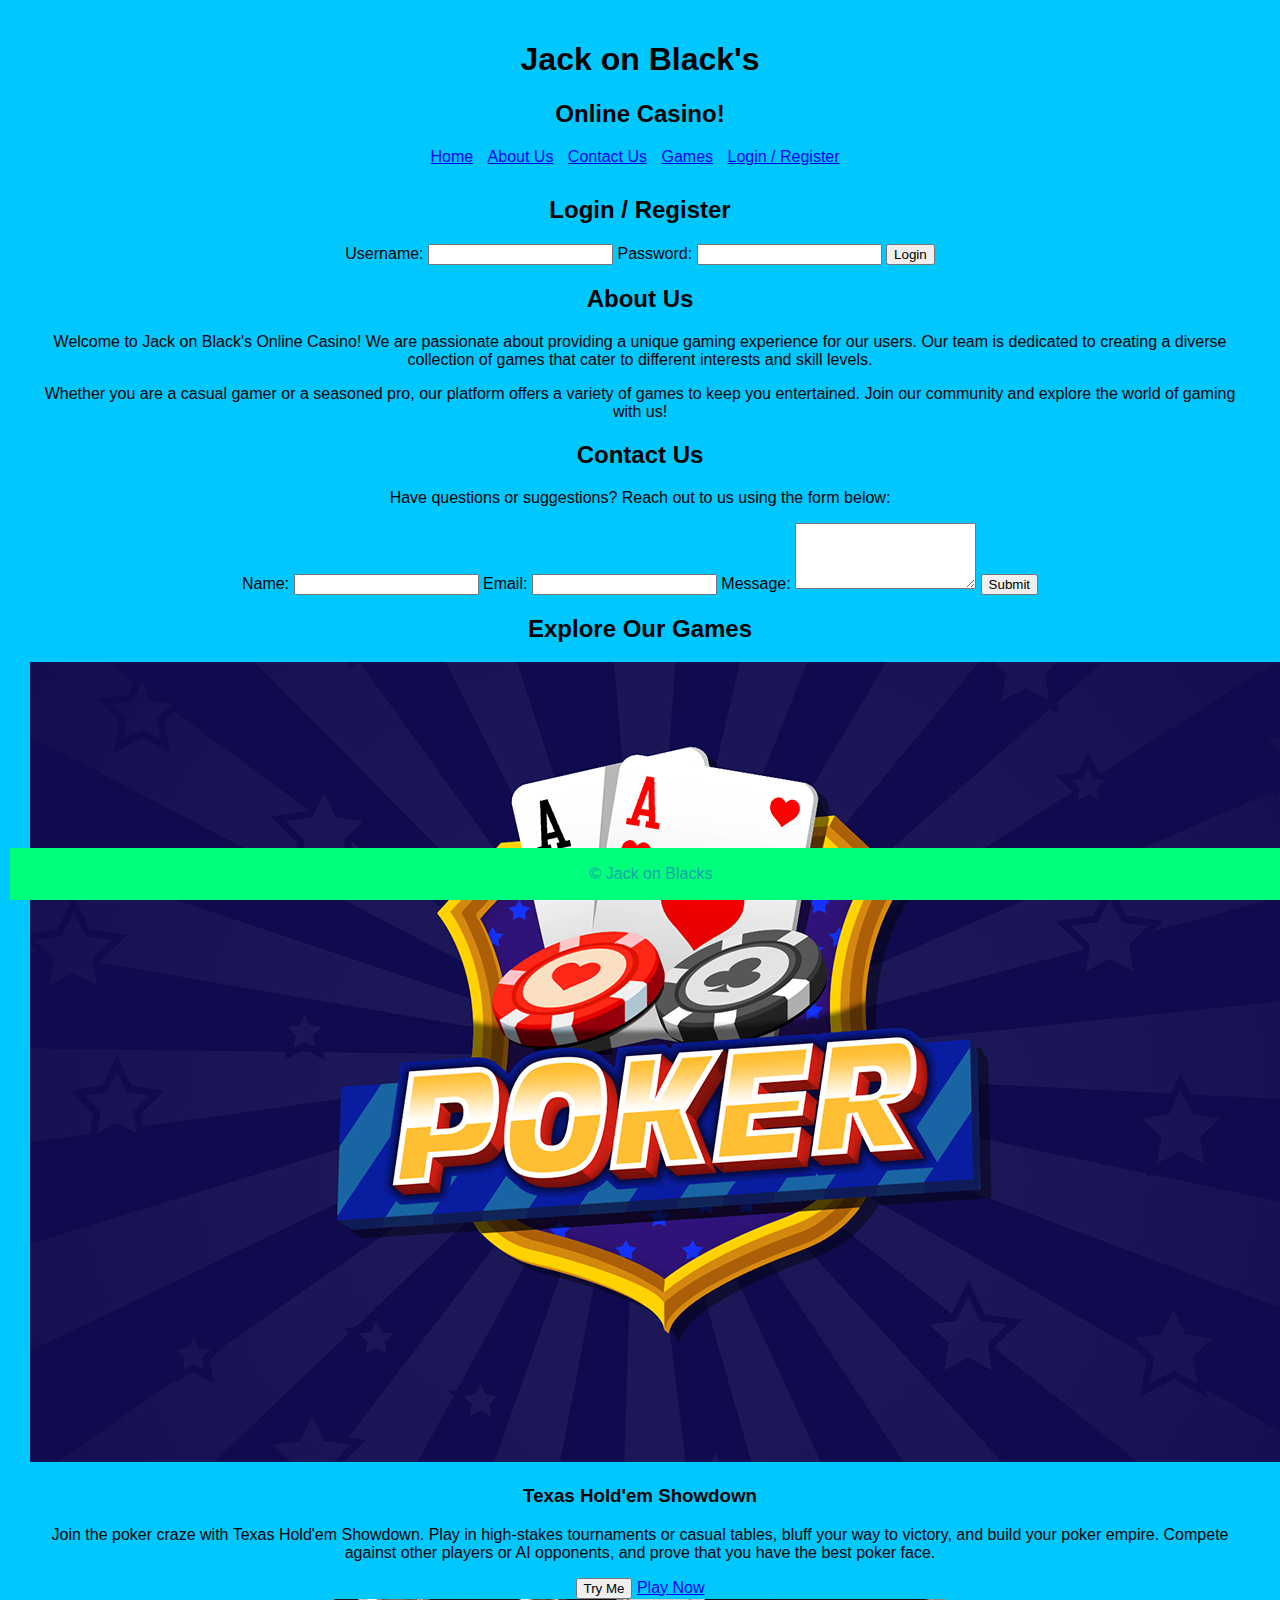
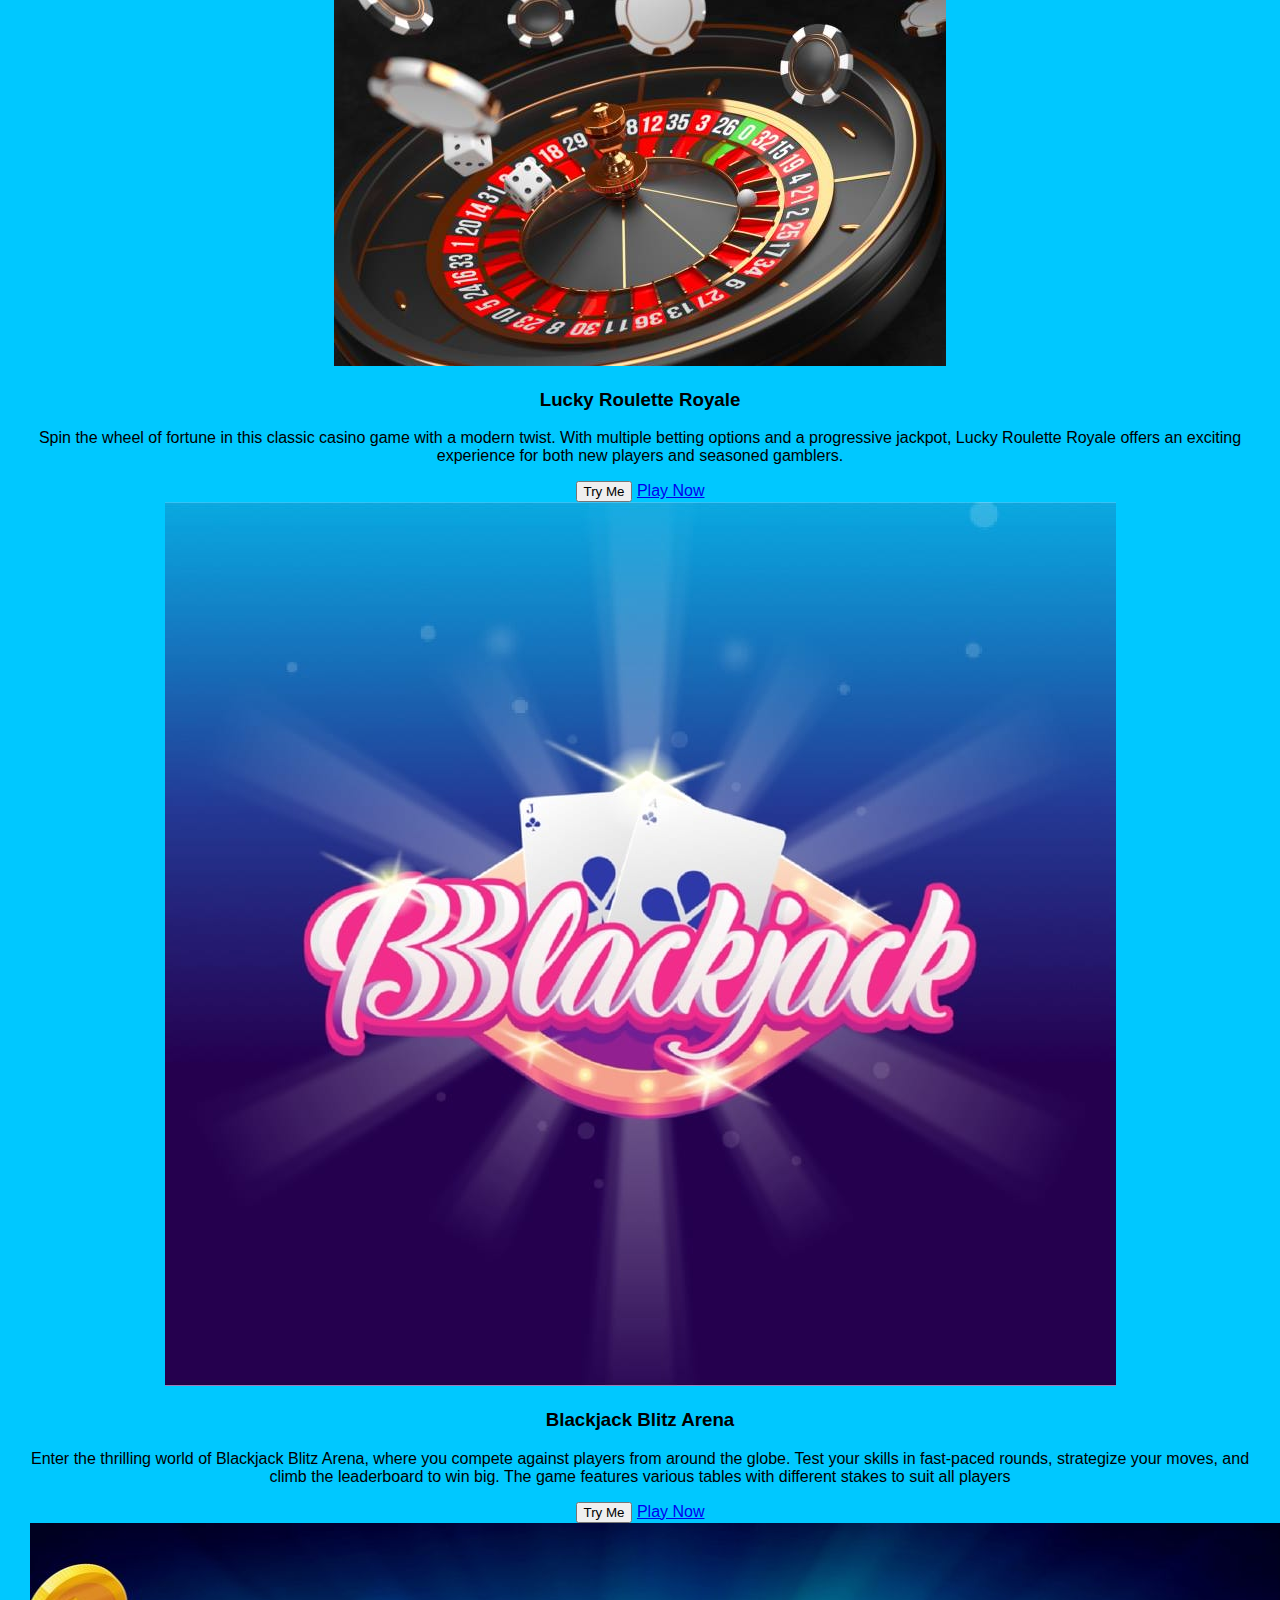
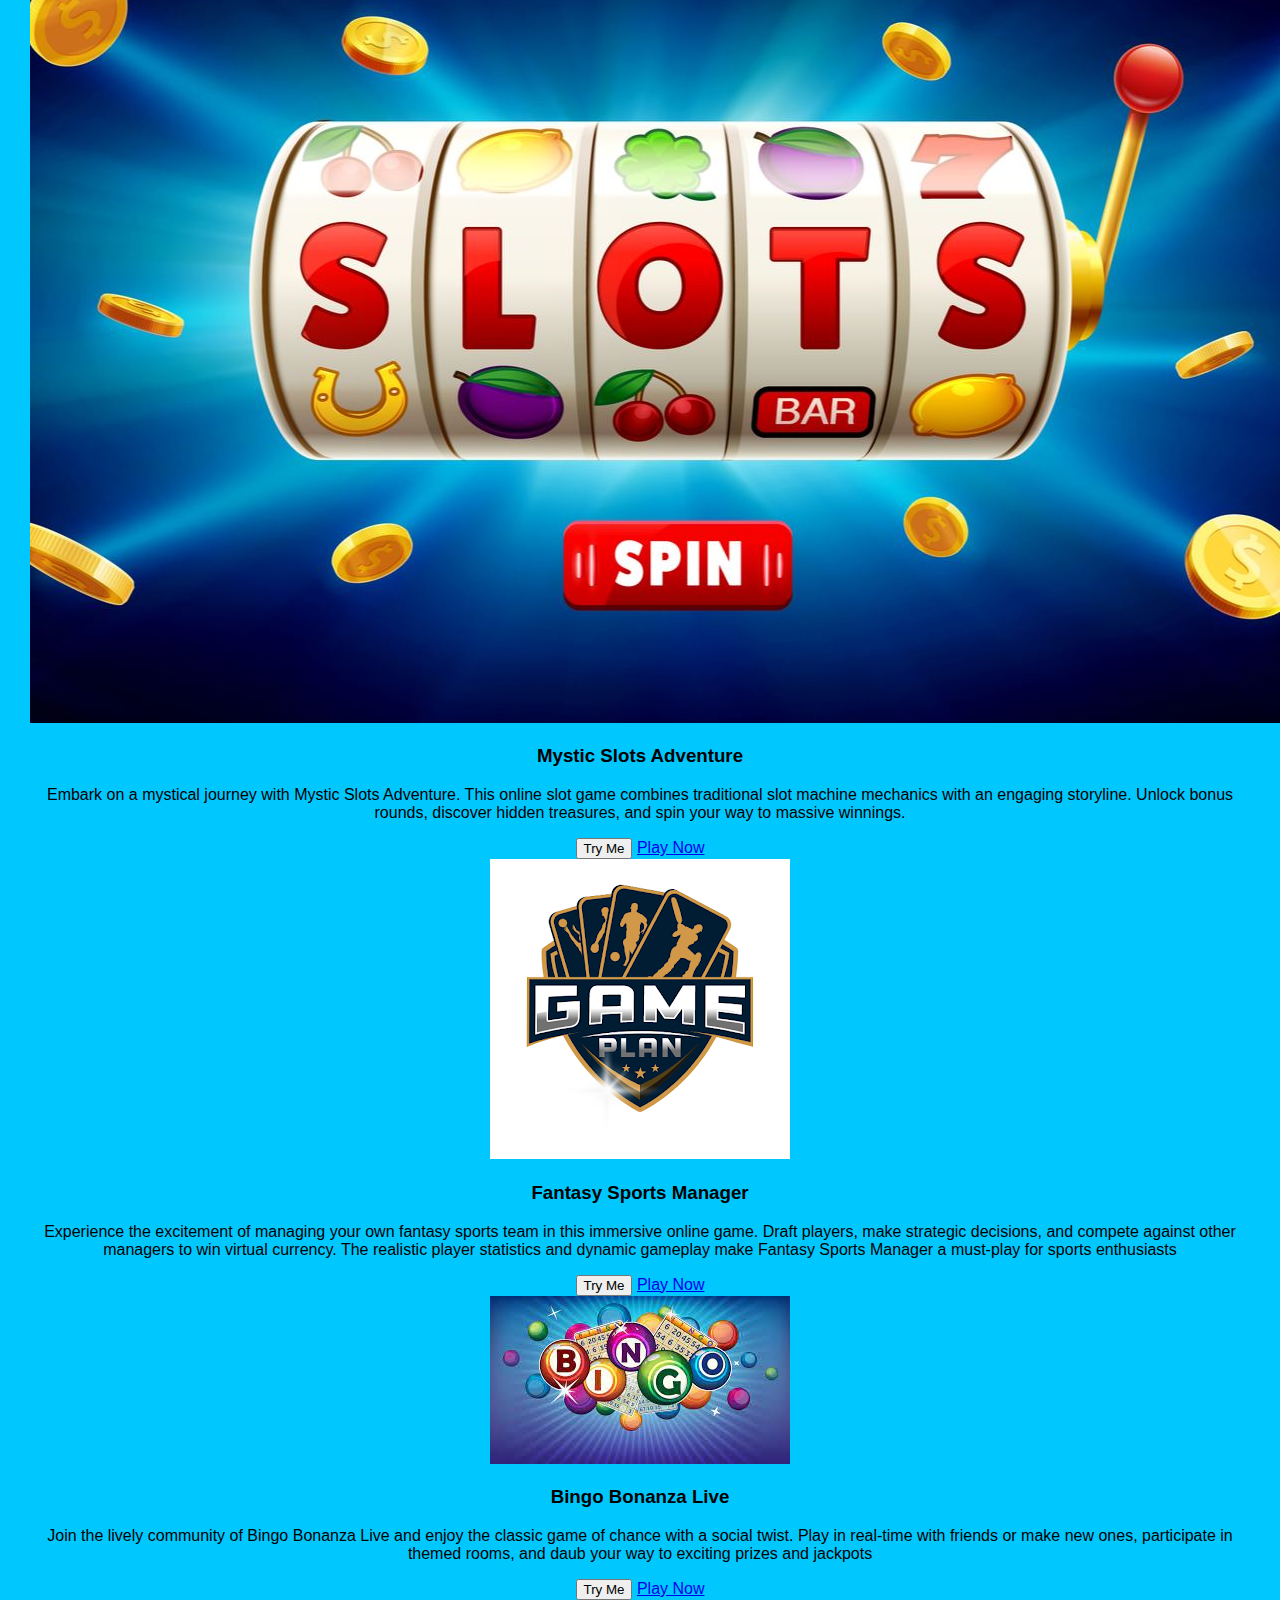
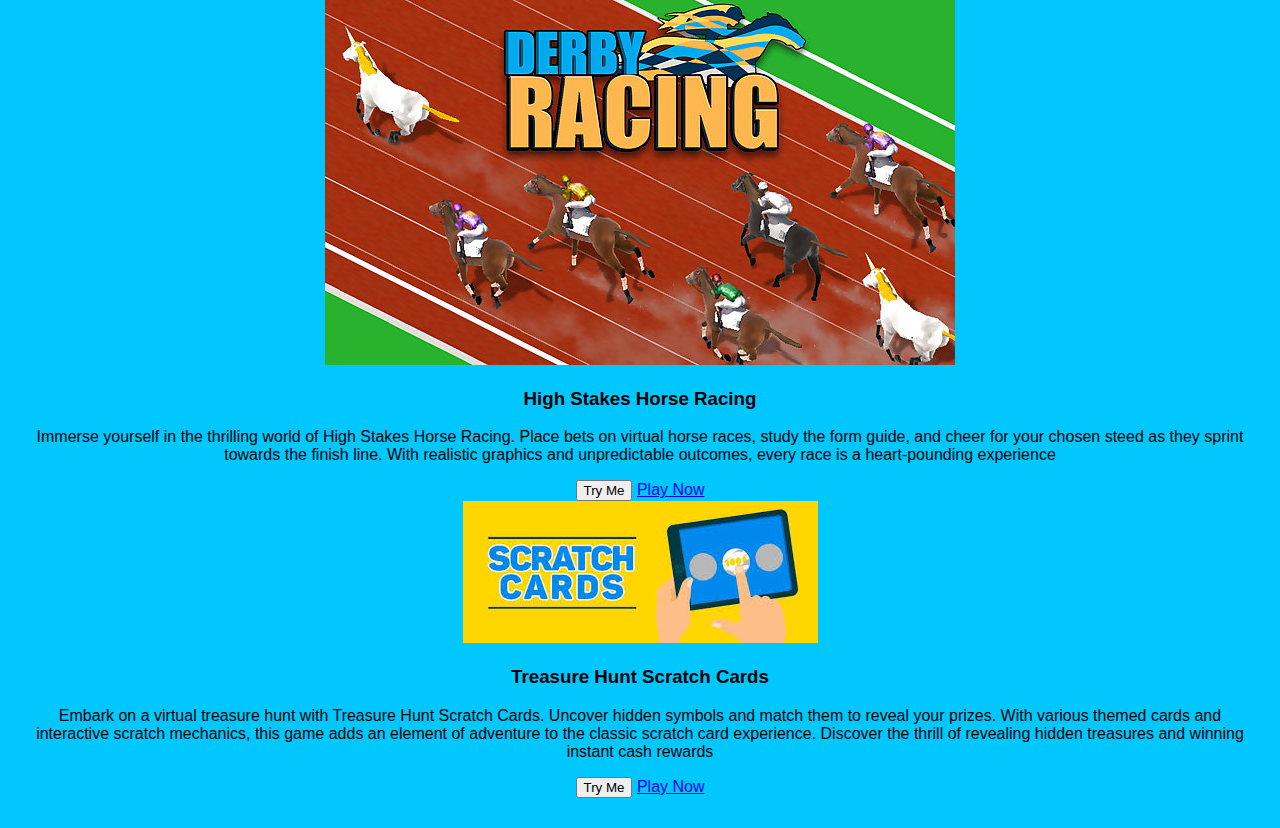
<file: Home Assignment/Assignment.HTML>
<!DOCTYPE html>
<html lang="en">
<head>
    <meta charset="UTF-8">
    <meta name="viewport" content="width=device-width, initial-scale=1.0">
    <link rel="stylesheet" href="style.css">
    <title>Home</title>
  </head>
  <body>
    <header>
      <script>
        function login() {
            alert("You are logged in");
            window.location.href = '#';
        }
    </script>
</head>
<body>
    <header>
        <h1>Jack on Black's</h1>
        <h2>Online Casino!</h2>
        <nav>
            <ul>
                <li><a href="#">Home</a></li>
                <li><a href="#">About Us</a></li>
                <li><a href="#">Contact Us</a></li>
                <li><a href="#">Games</a></li>
                <li><a href="#">Login / Register</a></li>
            </ul>
        </nav>
    </header>

    <section class="login-register">
        <h2>Login / Register</h2>
        <form action="#" method="post" onsubmit="login(); return false;">
            <label for="username">Username:</label>
            <input type="text" id="username" name="username" required>

            <label for="password">Password:</label>
            <input type="password" id="password" name="password" required>

            <button type="submit">Login</button>
        </form>
    </section>

    <section class="about-us">
        <h2>About Us</h2>
        <p>Welcome to Jack on Black's Online Casino! We are passionate about providing a unique gaming experience for our users. Our team is dedicated to creating a diverse collection of games that cater to different interests and skill levels.</p>
        <p>Whether you are a casual gamer or a seasoned pro, our platform offers a variety of games to keep you entertained. Join our community and explore the world of gaming with us!</p>
      </section>

      <section class="contact-us">
        <h2>Contact Us</h2>
        <p>Have questions or suggestions? Reach out to us using the form below:</p>
      
        <form action="#" method="post">
          <label for="name">Name:</label>
          <input type="text" id="name" name="name" required>
      
          <label for="email">Email:</label>
          <input type="email" id="email" name="email" required>
      
          <label for="message">Message:</label>
          <textarea id="message" name="message" rows="4" required></textarea>
      
          <button type="submit">Submit</button>
        </form>
      </section>

      <section class="games">
        <h2>Explore Our Games</h2>
      
        <div class="game-card">
          <img src="Game1.png" alt="Game 1">
          <h3>Texas Hold'em Showdown</h3>
          <p>Join the poker craze with Texas Hold'em Showdown. Play in high-stakes tournaments or casual tables, bluff your way to victory, and build your poker empire. Compete against other players or AI opponents, and prove that you have the best poker face.</p>
          <button onclick="openGameWindow('Game1.png', 'Texas Hold\'em Showdown')">Try Me</button>
          <a href="#">Play Now</a>
        </div>
      
        <div class="game-card">
          <img src="game2.jpg" alt="Game 2">
          <h3>Lucky Roulette Royale</h3>
          <p>Spin the wheel of fortune in this classic casino game with a modern twist. With multiple betting options and a progressive jackpot, Lucky Roulette Royale offers an exciting experience for both new players and seasoned gamblers.</p>
          <button onclick="openGameWindow('game2.jpg', 'Lucky Roulette Royal')">Try Me</button>
          <a href="#">Play Now</a>
        </div>

        <div class="game-card">
          <img src="game3.jpg" alt="Game 3">
          <h3>Blackjack Blitz Arena</h3>
          <p>Enter the thrilling world of Blackjack Blitz Arena, where you compete against players from around the globe. Test your skills in fast-paced rounds, strategize your moves, and climb the leaderboard to win big. The game features various tables with different stakes to suit all players</p>
          <button onclick="openGameWindow('game3.jpg', 'Blackjack Blitz Arena')">Try Me</button>
          <a href="#">Play Now</a>
        </div>
      
        <div class="game-card">
          <img src="game4.jpg" alt="Game 4">
          <h3>Mystic Slots Adventure</h3>
          <p>Embark on a mystical journey with Mystic Slots Adventure. This online slot game combines traditional slot machine mechanics with an engaging storyline. Unlock bonus rounds, discover hidden treasures, and spin your way to massive winnings.</p>
          <button onclick="openGameWindow('game4.jpg', 'Mystic Slots Adventure')">Try Me</button>
          <a href="#">Play Now</a>
        </div>

        <div class="game-card">
          <img src="game5.png" alt="Game 5">
          <h3>Fantasy Sports Manager</h3>
          <p>Experience the excitement of managing your own fantasy sports team in this immersive online game. Draft players, make strategic decisions, and compete against other managers to win virtual currency. The realistic player statistics and dynamic gameplay make Fantasy Sports Manager a must-play for sports enthusiasts</p>
          <button onclick="openGameWindow('game5.png', 'Fantasy Sports Manager')">Try Me</button>
          <a href="#">Play Now</a>
        </div>

        <div class="game-card">
          <img src="game6.jpg" alt="Game 6">
          <h3>Bingo Bonanza Live</h3>
          <p>Join the lively community of Bingo Bonanza Live and enjoy the classic game of chance with a social twist. Play in real-time with friends or make new ones, participate in themed rooms, and daub your way to exciting prizes and jackpots</p>
          <button onclick="openGameWindow('game6.jpg', 'Bingo Bonanza Live')">Try Me</button>
          <a href="#">Play Now</a>
        </div>

        <div class="game-card">
          <img src="game7.jpg" alt="Game 7">
          <h3>High Stakes Horse Racing</h3>
          <p> Immerse yourself in the thrilling world of High Stakes Horse Racing. Place bets on virtual horse races, study the form guide, and cheer for your chosen steed as they sprint towards the finish line. With realistic graphics and unpredictable outcomes, every race is a heart-pounding experience</p>
          <button onclick="openGameWindow('game7.jpg', 'High Stakes Horse Racing')">Try Me</button>
          <a href="#">Play Now</a>
        </div>

        <div class="game-card">
          <img src="game8.jpg" alt="Game 8">
          <h3>Treasure Hunt Scratch Cards</h3>
          <p>Embark on a virtual treasure hunt with Treasure Hunt Scratch Cards. Uncover hidden symbols and match them to reveal your prizes. With various themed cards and interactive scratch mechanics, this game adds an element of adventure to the classic scratch card experience. Discover the thrill of revealing hidden treasures and winning instant cash rewards</p>
          <button onclick="openGameWindow('game8.jpg', 'Treasure hunt Scratch Cards')">Try Me</button>
          <a href="#">Play Now</a>
        </div>
      
      </section>

      <script>
        function openGameWindow(imageSrc, gameName) {
            
            var gameWindow = window.open('', '_blank');
            
            
            gameWindow.document.body.style.background = 'url(' + imageSrc + ') no-repeat center center fixed';
            gameWindow.document.body.style.backgroundSize = 'cover';
            gameWindow.document.body.innerHTML = '<h1>' + gameName + '</h1>';
        }
    </script>
      
    <footer>
      <p>&copy; Jack on Blacks</p>
    </footer>
  </body>
  </html>
</file>
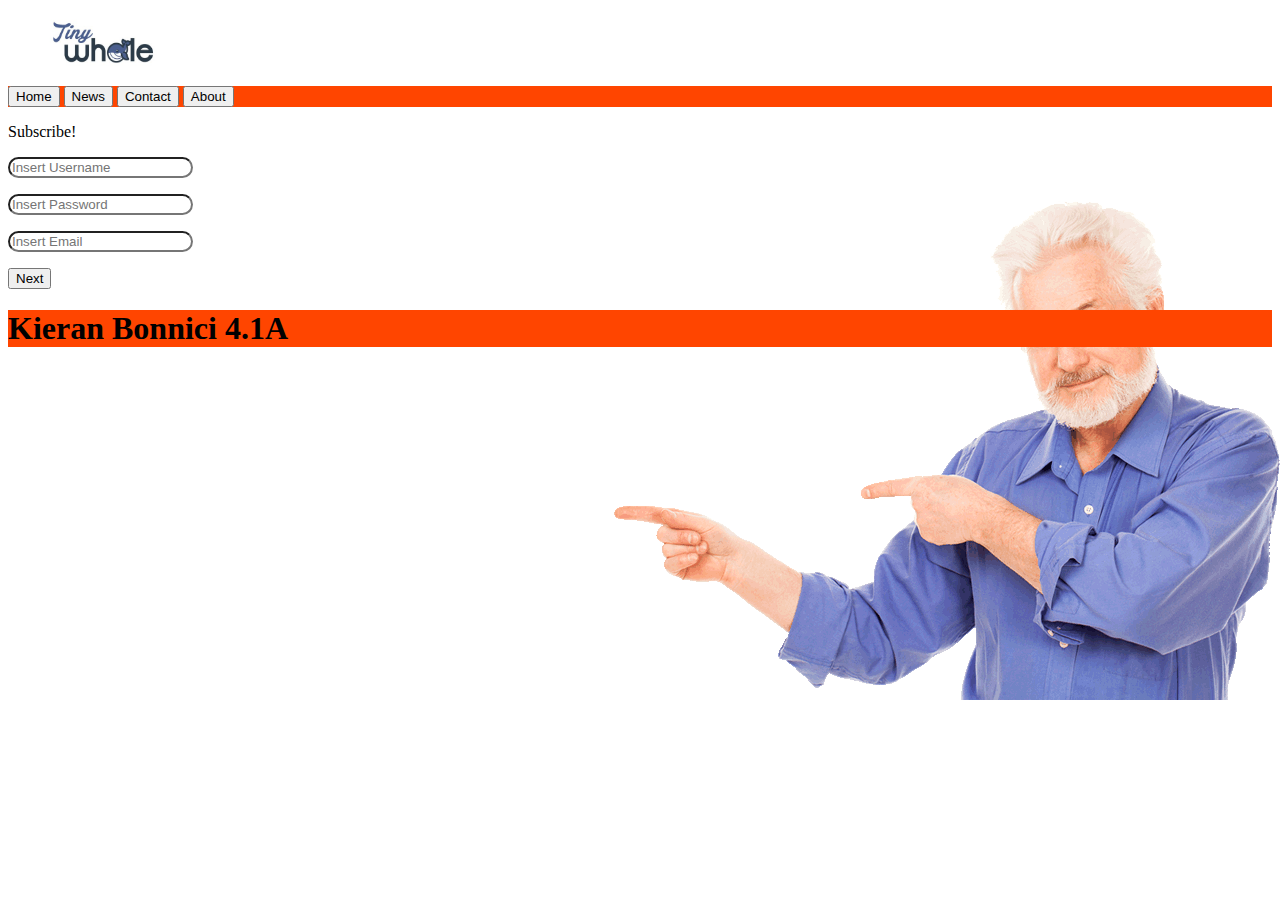
<file: Kieran_Bonnici_4.1A/Tiny Whole.HTML>
<!DOCTYPE html>   
<html>   
<head>  
    <meta charset="UTF-8">
    <meta http-equiv="X-UA-Compatible"contentc="IE-edge">
<meta name="viewport" content="width=device-width, initial-scale=1"> 
<title>Tiny Whole</title>
<link rel="stylesheet" href="style.css">
 
</head>    
<body>
<div id="testing">
    <p><img src="../WebPhotos/logo.png"width=200 height="50"></p>
<main style="background-color: #FF4500;">

        <button type="button" class="nextbtn">Home</button >  
        <button type="button" class="nextbtn">News</button>  
        <button type="button" class="nextbtn">Contact</button>  
        <button type="button" class="nextbtn">About</button>  
    </main>
        
</style>   
</head>    
<body>    
    <form>  
        <div class="container">   
            <p>Subscribe!</p>
            <p><input type="text" name="nameText" id="nameText" placeholder="Insert Username" name="Enter Email" required></p>
            <p> <input type="text" name="nameText" id="nameText" placeholder="Insert Password" name="Enter Email" required></p>
            <p><input type="text" name="nameText" id="nameText" placeholder="Insert Email" name="Enter Email" required></p>
            <button type="button" class="nextbtn">Next</button>   
            
        </div>   
        <main style="background-color: #FF4500;">
        <centre><h1>Kieran Bonnici 4.1A</h1></centre>
        </main>
    </form>     
</body>     
</html>  
</div>
</body>
</file>
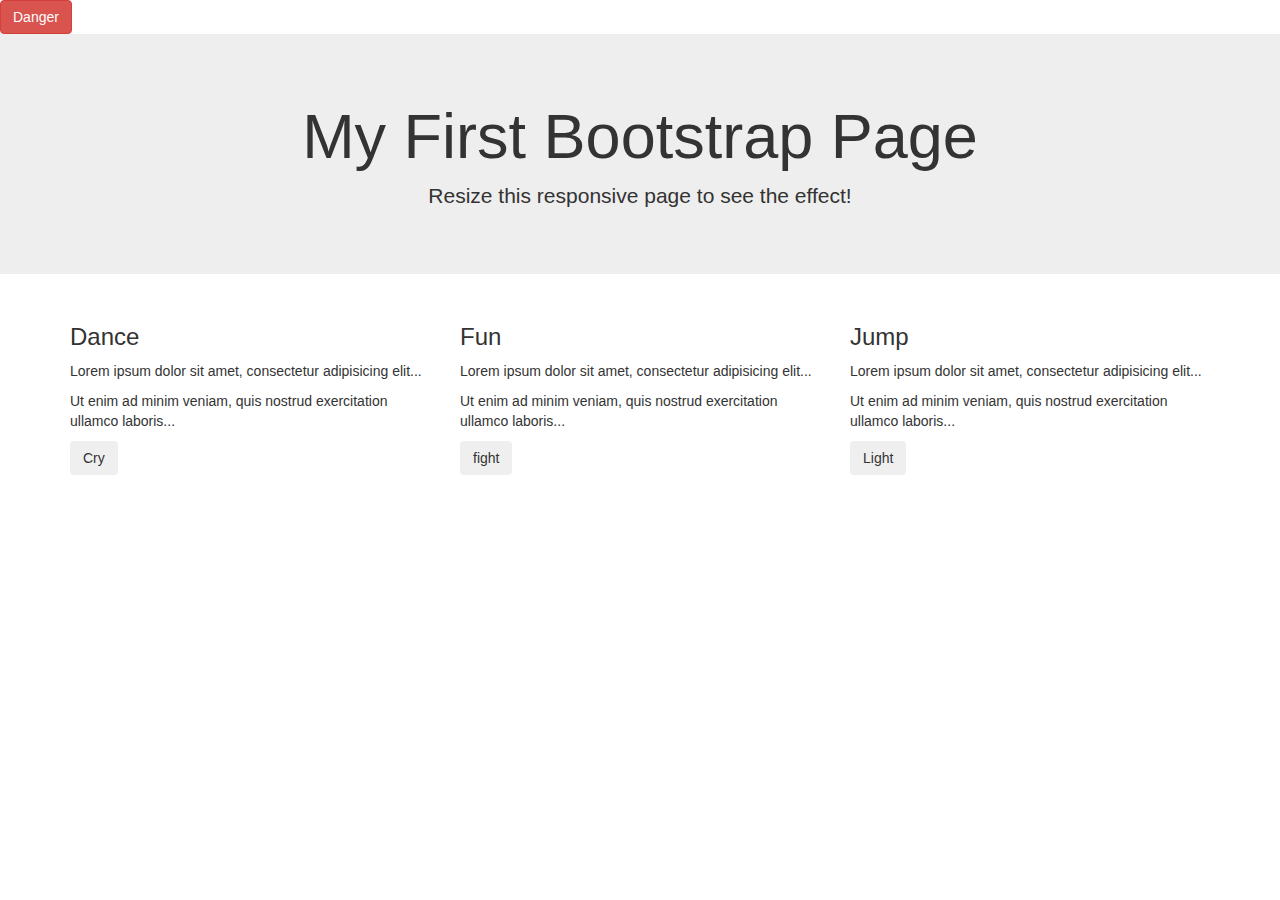
<file: Week 10/Bootstrap.html>
<!DOCTYPE html>
<html lang="en">
<head>
  <title>Bootstrap Example</title>
  <meta charset="utf-8">
  <meta name="viewport" content="width=device-width, initial-scale=1">
  <link rel="stylesheet" href="https://maxcdn.bootstrapcdn.com/bootstrap/3.4.1/css/bootstrap.min.css">
  <script src="https://ajax.googleapis.com/ajax/libs/jquery/3.7.1/jquery.min.js"></script>
  <script src="https://maxcdn.bootstrapcdn.com/bootstrap/3.4.1/js/bootstrap.min.js"></script>
  <button type="button" class="btn btn-danger">Danger</button>
</head>
<body>

<div class="jumbotron text-center">
  <h1>My First Bootstrap Page</h1>
  <p>Resize this responsive page to see the effect!</p> 
</div>
  
<div class="container">
  <div class="row">
    <div class="col-sm-4">
      <h3>Dance</h3>
      <p>Lorem ipsum dolor sit amet, consectetur adipisicing elit...</p>
      <p>Ut enim ad minim veniam, quis nostrud exercitation ullamco laboris...</p>
      <button type="button" class="btn btn-light">Cry</button>
    </div>
    <div class="col-sm-4">
      <h3>Fun</h3>
      <p>Lorem ipsum dolor sit amet, consectetur adipisicing elit...</p>
      <p>Ut enim ad minim veniam, quis nostrud exercitation ullamco laboris...</p>
      <button type="button" class="btn btn-light">fight</button>
    </div>
    <div class="col-sm-4">
      <h3>Jump</h3>        
      <p>Lorem ipsum dolor sit amet, consectetur adipisicing elit...</p>
      <p>Ut enim ad minim veniam, quis nostrud exercitation ullamco laboris...</p>
      <button type="button" class="btn btn-light">Light</button>
    </div>
  </div>
</div>

</body>
</html>
</file>
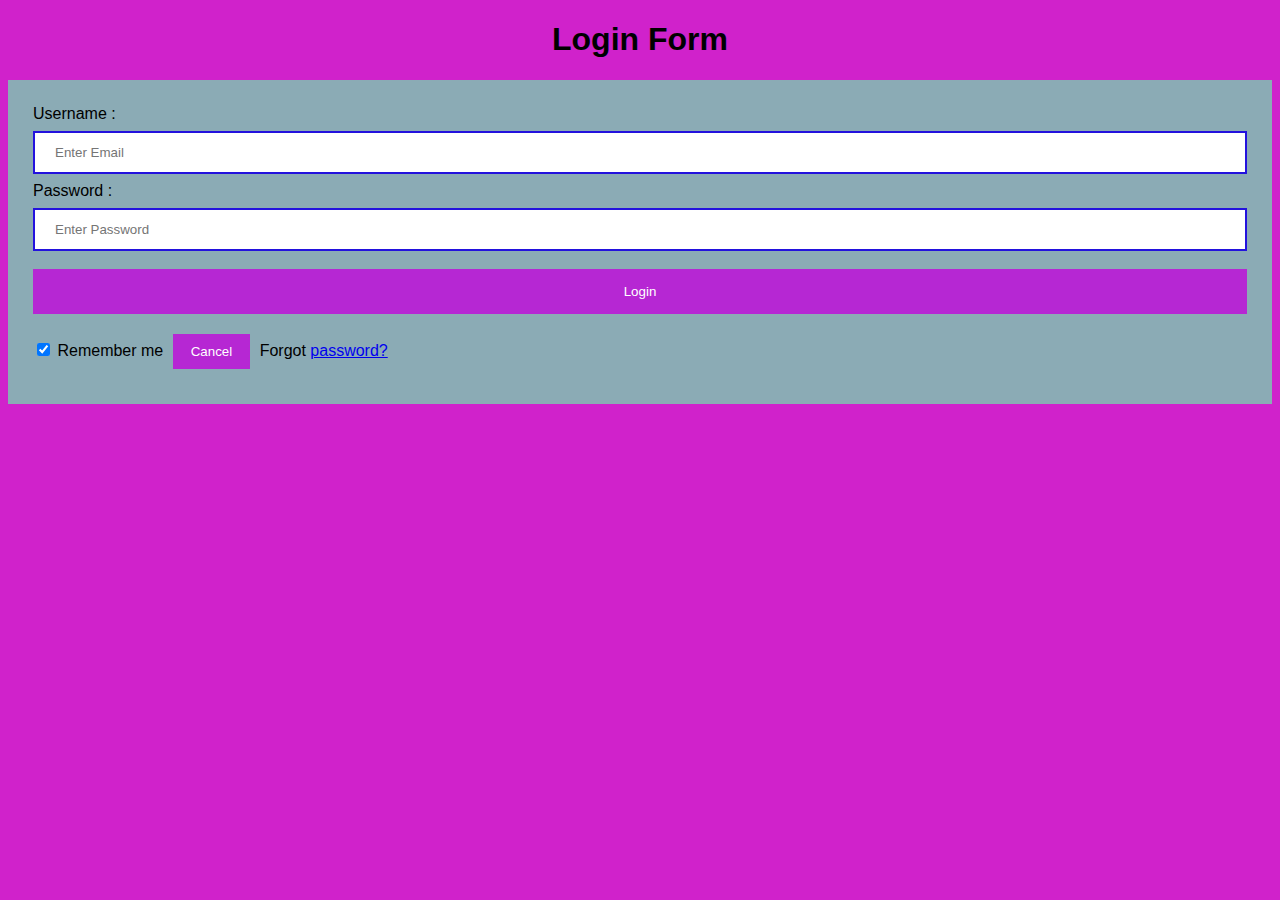
<file: Week 5/Login.html>
<!DOCTYPE html>   
<html>   
<head>  
<meta name="viewport" content="width=device-width, initial-scale=1">  
<title> Login Page </title>  
<style>   
Body {  
  font-family: Calibri, Helvetica, sans-serif;  
  background-color: rgb(208, 34, 203);  
}  
button {   
       background-color: #b627d3;   
       width: 100%;  
        color: rgb(255, 255, 255);   
        padding: 15px;   
        margin: 10px 0px;   
        border: none;   
        cursor: pointer;   
         }   
 
 input[type=text], input[type=password] {   
        width: 100%;   
        margin: 8px 0;  
        padding: 12px 20px;   
        display: inline-block;   
        border: 2px solid rgb(35, 18, 221);   
        box-sizing: border-box;   
    }  
 button:hover {   
        opacity: 0.7;   
    }   
  .cancelbtn {   
        width: auto;   
        padding: 10px 18px;  
        margin: 10px 5px;  
    }   
        
     
 .container {   
        padding: 25px;   
        background-color: rgb(139, 171, 181);  
    }   
    
</style>   
</head>    
<body>    
    <center> <h1> Login Form</h1> </center>   
    <form>  
        <div class="container">   
            <label>Username : </label>   
            <input type="text" placeholder="Enter Email" name="username" required>  
            <label>Password : </label>   
            <input type="password" placeholder="Enter Password" name="password" required>  
            <button type="submit">Login</button>   
            <input type="checkbox" checked="checked"> Remember me   
            <button type="button" class="cancelbtn"> Cancel</button>   
            Forgot <a href="#"> password? </a>   
            <script src=https://fontawesome.com/icons/person?f=classic&s=solid crossorigin="anonymous"></script>
            <i class="fa-solid fa-person"></i>
        </div>   
    </form>     
</body>     
</html>
</file>
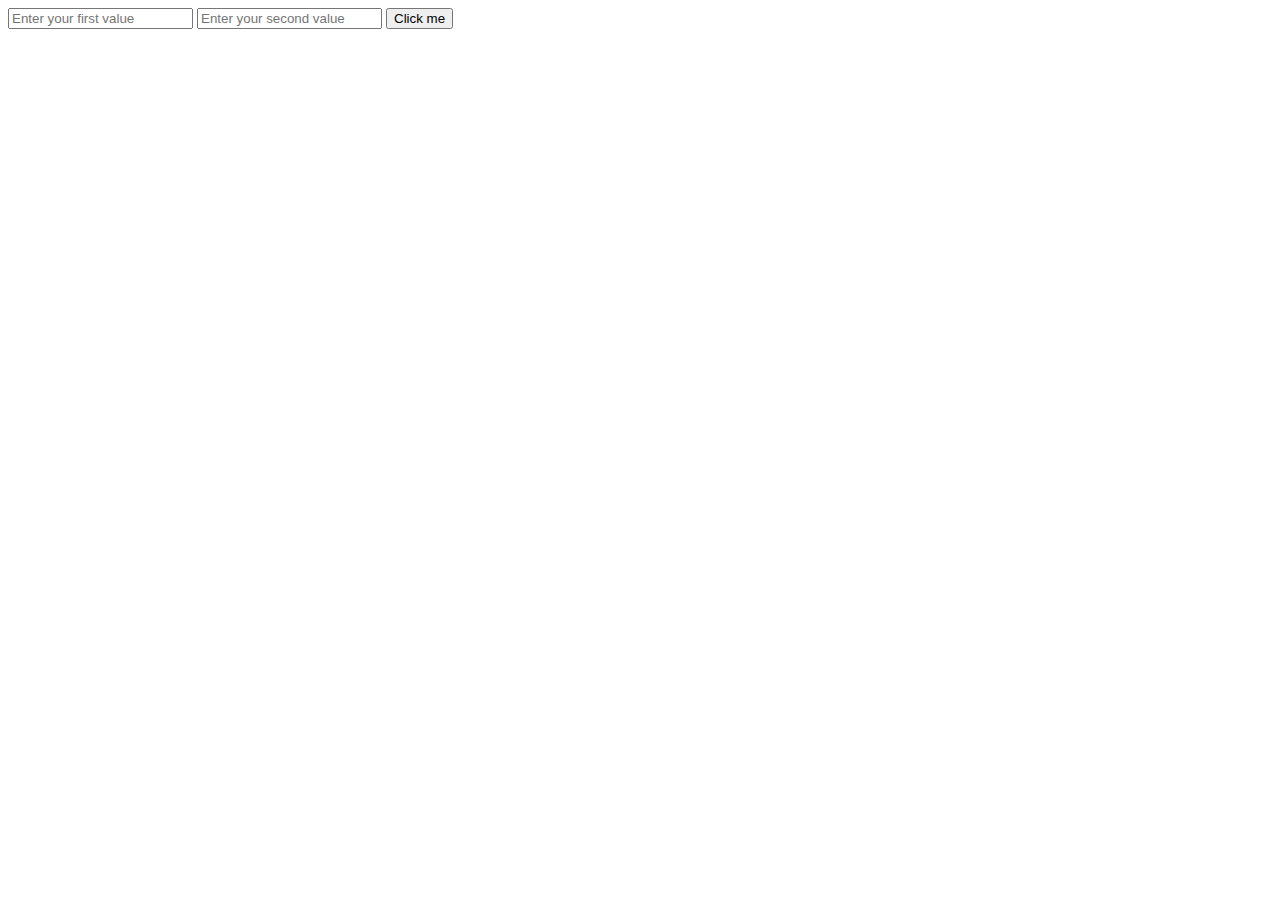
<file: Week 8/Another.HTML>
<!DOCTYPE html>
<html lang="en">
    <head>
        <meta charset="UTF-8">
        <meta http-equiv="X-UA-Compatible" content="IE=edge">
        <meta name="viewport" content="widt-device-width, initial-scale=1.0">
        <link ref="stylesheet" href="style/style.css">
        <title>Document</title>
        <script>
            function Add(){
               var num1 = document.getElementById("num1") 
               var newNum1 = parseInt(num1)
               var num2 = document.getElementById("num2") 
               var newNum2 = parseInt(num2)
               document.getElementById("answerHere").innerHTML = ans;
            }
        </script>
    </head>
    <body>
        <div id="test">
            <input type="number" id="num1" placeholder="Enter your first value">
            <input type="number" id="num2" placeholder="Enter your second value">
            <button onclick="Add()">Click me</button>
            <div id="answer here"></div>
        </div>
    </body>
    </html>
</file>
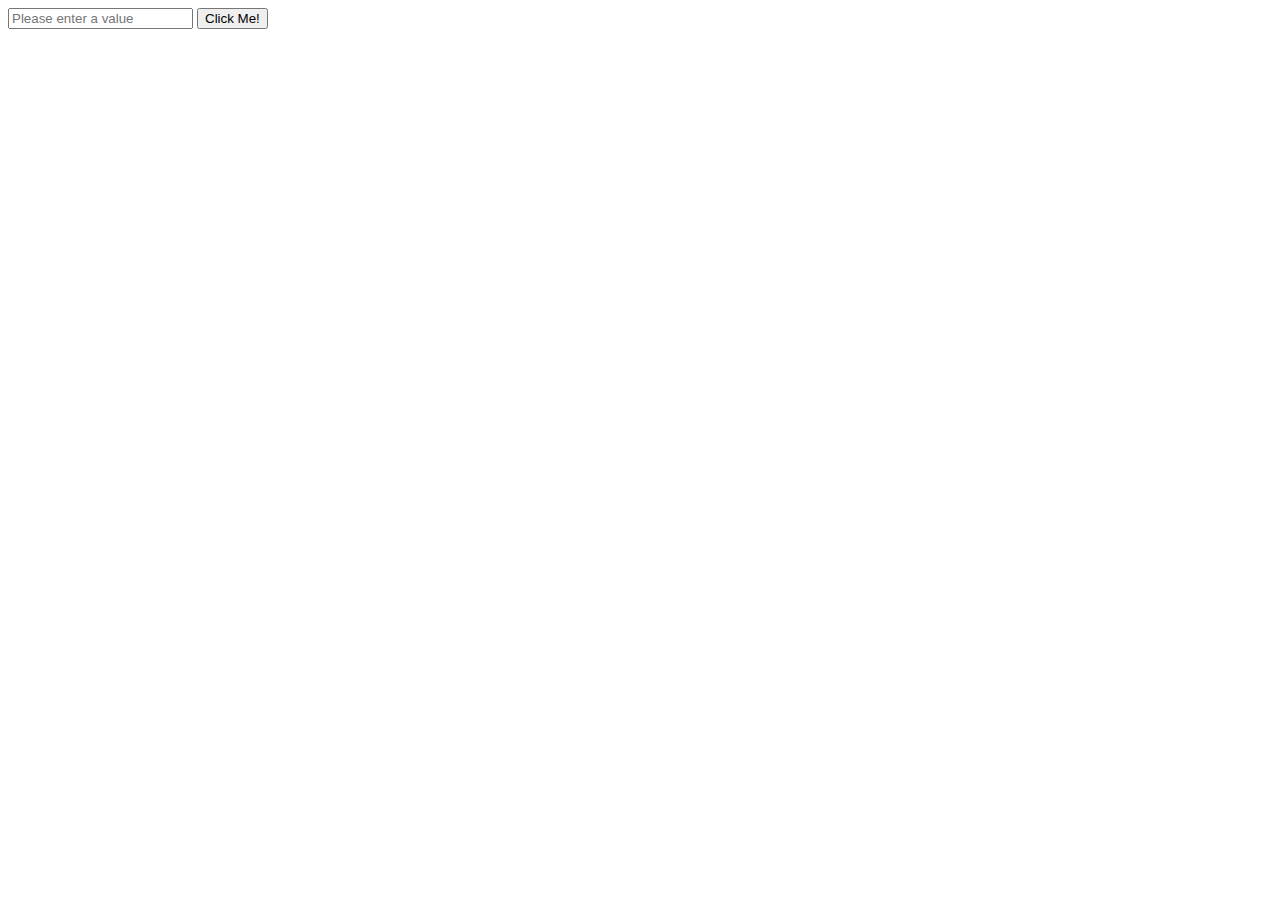
<file: Week 9/Colour.HTML>
<!DOCTYPE html>
<html lang="en">
    <head>
        <meta charset="UTF-8">
        <meta http-equiv="X-UA-Compatible" content="IE=edge">
        <meta name="viewport" content="widt-device-width, initial-scale=1.0">
        <link ref="stylesheet" href="style/style.css">
        <title>Document</title>
        <script>
            function displayValue(){
                var userInput = document.getElementById("userValue").value

                if(userInput > 0){
                    alert("value entered: " + userInput + " a positive number")
                    console.log("value entered: " +userInput + " a positive number")
                } else if (userInput < 0){
                    alert("value entered: " + userInput + " a negative number")
                    console.log("value entered: " +userInput + " a negative number")
                } else{
                    alert("value entered: " + userInput + " this must be a zero")
                    console.log("value entered: " +userInput + " this must be a zero")
                }
            }
        </script>
        
    </head>
    <body>
        <input type="text" id="userValue" placeholder="Please enter a value">
        <button onclick="displayValue()">Click Me!</button>
    </body>
    </html>
</file>
<file: Home Assignment/style.css>
body {
    font-family: Arial, sans-serif;
    margin: 0;
    padding: 0;
  }
  
  header {
    background-color: #00c8ff;
    color: rgb(0, 0, 0);
    padding: 10px;
    text-align: center;
  }
  
  nav ul {
    list-style-type: none;
    margin: 0;
    padding: 0;
  }
  
  nav li {
    display: inline;
    margin-right: 10px;
  }
  
  section {
    margin: 20px;
  }
  
  footer {
    background-color: #00ff7b;
    color: rgb(22, 162, 169);
    text-align: center;
    padding: 1px;
    position: fixed;
    bottom: 0;
    width: 100%;
  }
</file>
<file: Kieran_Bonnici_4.1A/style.css>
#nameText{  
    border-radius:50px;
}

body{
    background-image:url(../WebPhotos/man.png);
    background-repeat: no-repeat;
    background-attachment: fixed;
    background-position:right center;
}
</file>
